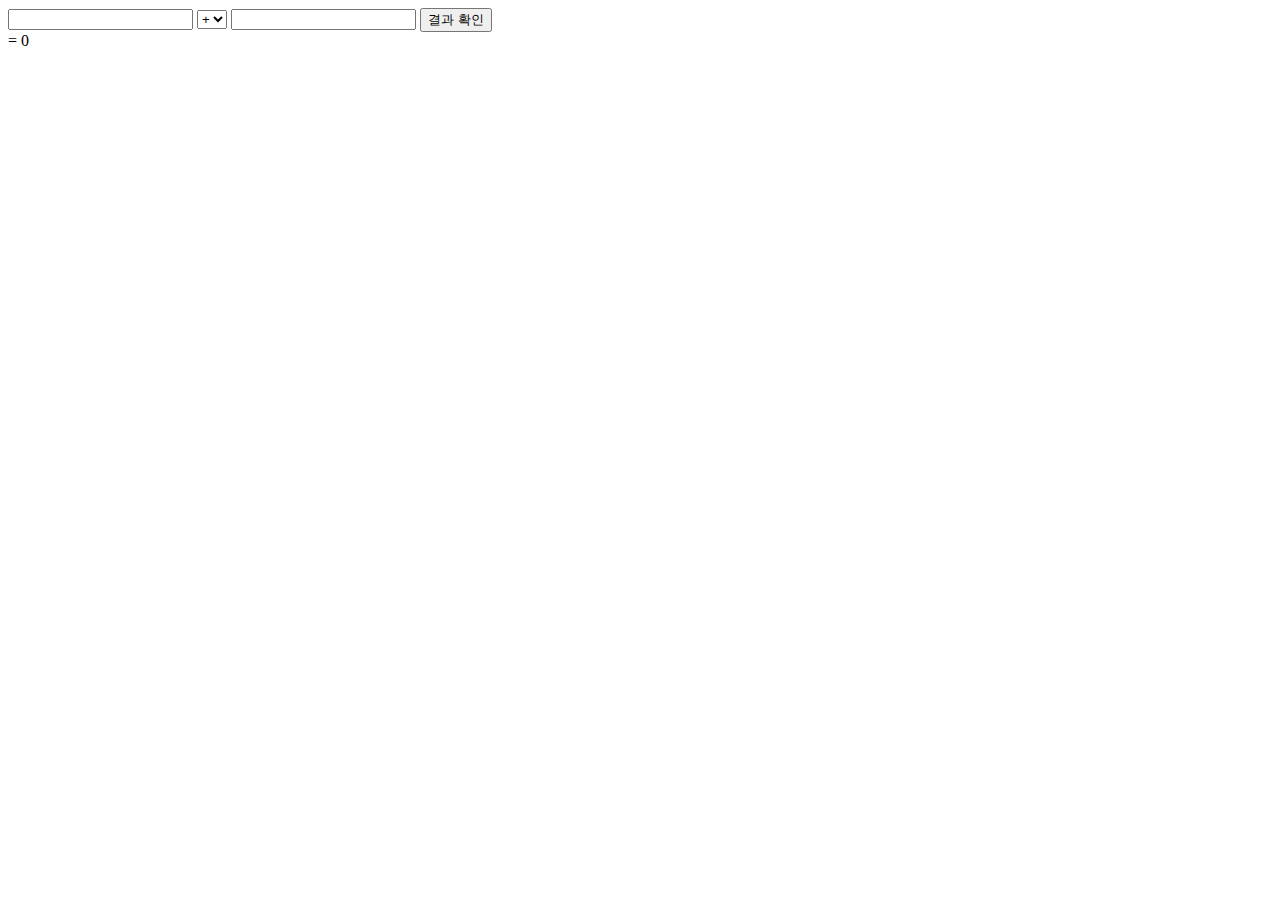
<file: callback/index.html>
<!DOCTYPE html>
<html lang="ko">
  <head>
    <meta charset="UTF-8" />
    <meta name="viewport" content="width=device-width, initial-scale=1.0" />
    <meta http-equiv="X-UA-Compatible" content="ie=edge" />

    <title>callbackFunc</title>
  </head>
  <body>
    <input type="text" id="getValue1" onchange="value1Change()" />
    <select id="optionSymbol" name="optionSymbol" onchange="changeSelect()">
      <option value="+">+</option>
      <option value="-">-</option>
      <option value="*">*</option>
      <option value="/">/</option>
    </select>
    <input type="text" id="getValue2" onchange="value2Change()" />
    <button onclick="calc()">결과 확인</button>
    <div>
      =
      <span id="result">0</span>
    </div>
  </body>
  <script src="index.js"></script>
</html>
</file>
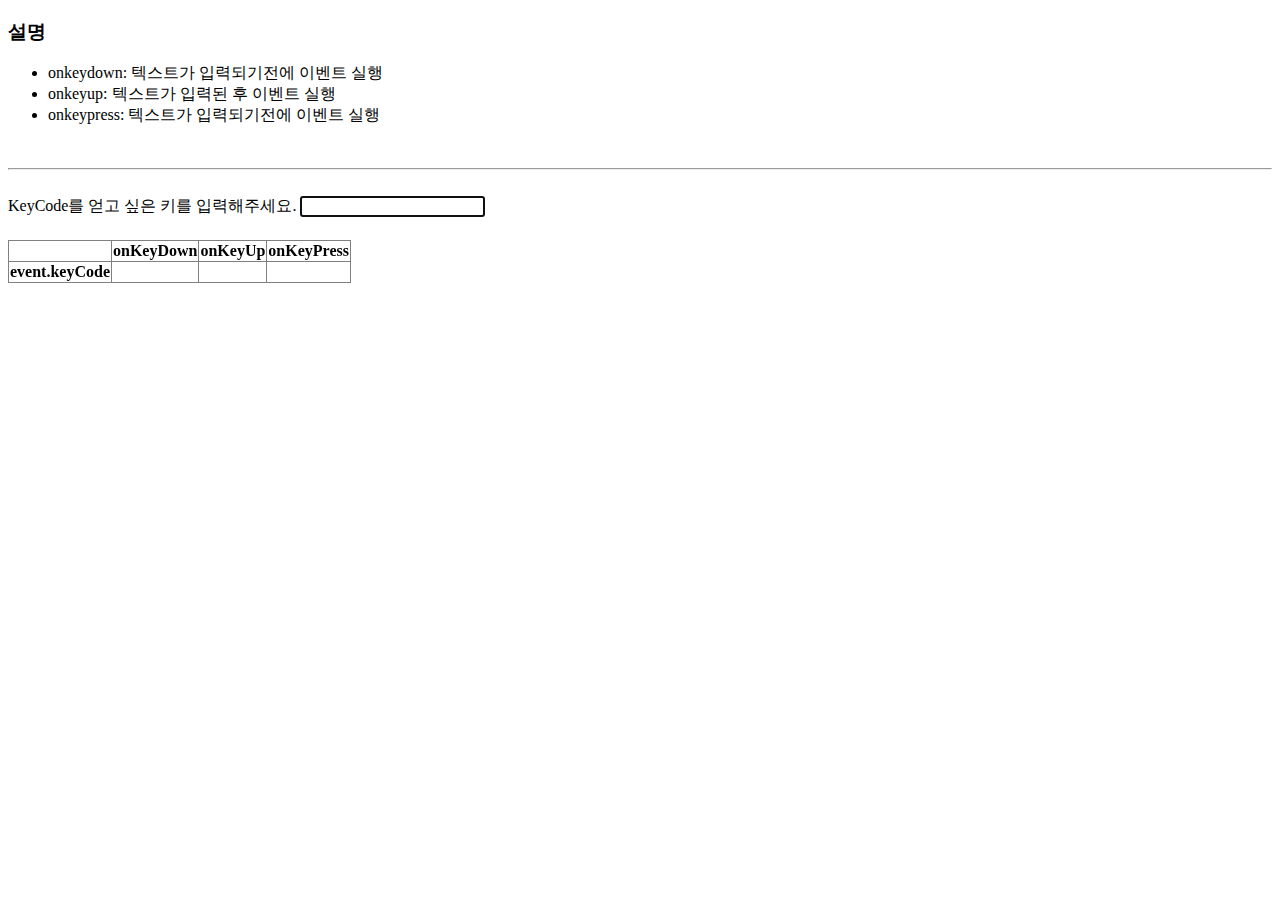
<file: CheckKeyCode/index.html>
<!DOCTYPE html>
<html lang="ko">
  <head>
    <meta charset="UTF-8" />
    <meta name="viewport" content="width=device-width, initial-scale=1.0" />
    <meta http-equiv="X-UA-Compatible" content="ie=edge" />
    <script src="keyCode.js"></script>
    <title>CheckKeyCode</title>
  </head>
  <body>
    <h3>설명</h3>
    <ul>
      <li>onkeydown: 텍스트가 입력되기전에 이벤트 실행</li>
      <li>onkeyup: 텍스트가 입력된 후 이벤트 실행</li>
      <li>onkeypress: 텍스트가 입력되기전에 이벤트 실행</li>
    </ul>
    <br />
    <hr />
    <br />
    <span
      >KeyCode를 얻고 싶은 키를 입력해주세요. <input id="input" type="text"
    /></span>
    <table
      border="1"
      style="border-collapse: collapse; text-align: center; margin-top: 1.4rem;"
    >
      <thead>
        <tr>
          <th></th>
          <th>onKeyDown</th>
          <th>onKeyUp</th>
          <th>onKeyPress</th>
        </tr>
      </thead>
      <tbody>
        <tr>
          <th>event.keyCode</th>
          <td id="onkeydown_keycode"></td>
          <td id="onkeyup_keycode"></td>
          <td id="onkeypress_keycode"></td>
        </tr>
      </tbody>
    </table>
  </body>
  <script>
    document.getElementById("input").focus();
    document.getElementById("input").onkeydown = processKeyDown;
    document.getElementById("input").onkeypress = processKeyPress;
    document.getElementById("input").onkeyup = processKeyUp;
  </script>
</html>
</file>
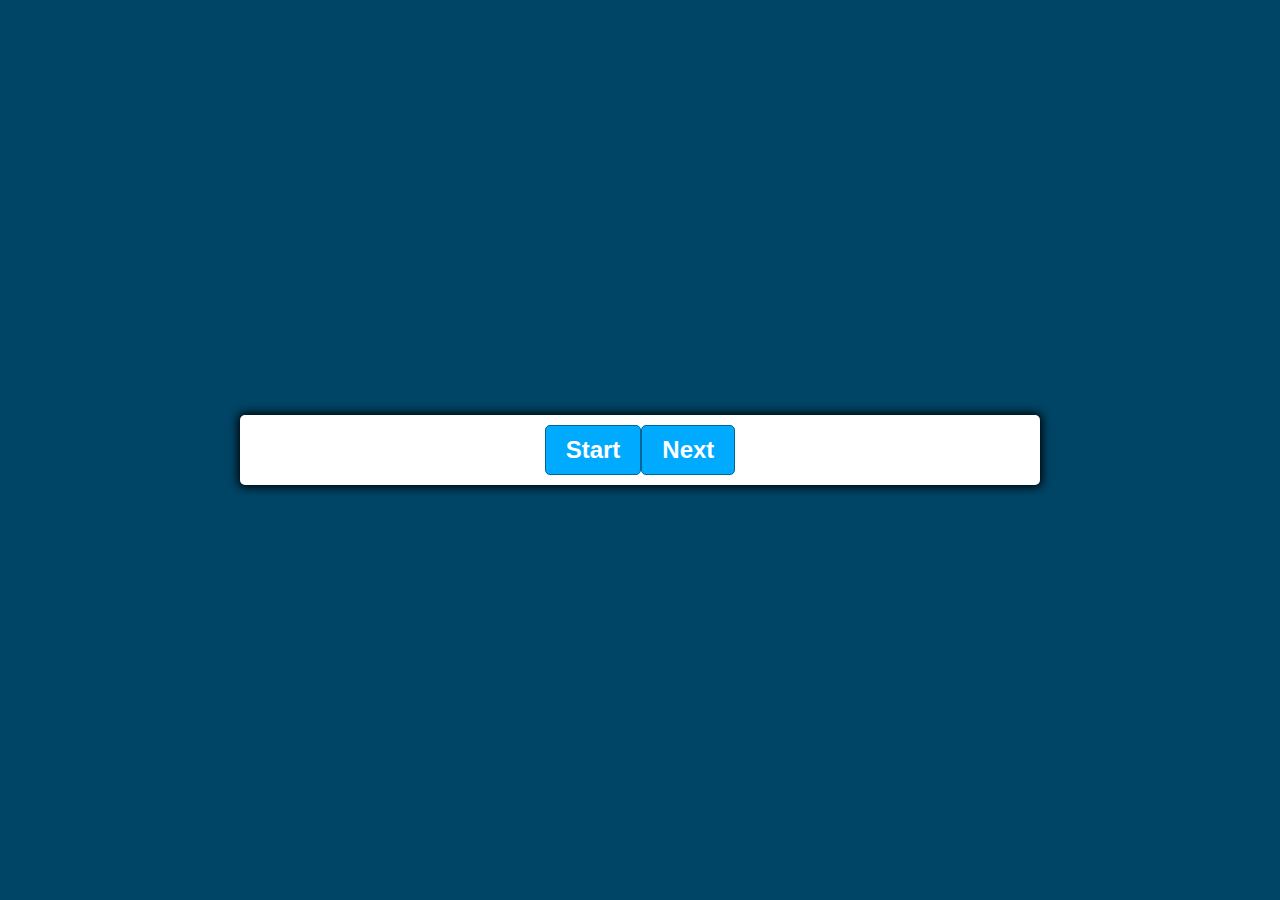
<file: Quiz-App/index.html>
<!DOCTYPE html>
<html lang="ko">
  <head>
    <meta charset="UTF-8" />
    <meta name="viewport" content="width=device-width, initial-scale=1.0" />
    <meta http-equiv="X-UA-Compatible" content="ie=edge" />
    <title>Quiz App</title>
    <link rel="stylesheet" href="styles.css" />
  </head>
  <body>
    <div class="container">
      <div id="question-container" class="hide">
        <div id="question">Question</div>
        <div id="answer-buttons" class="btn-grid">
          <button class="btn">Answer 1</button>
          <button class="btn">Answer 2</button>
          <button class="btn">Answer 3</button>
          <button class="btn">Answer 4</button>
        </div>
      </div>
      <div class="controls">
        <p id="answer-number-p" class="hide">
          <span>맞춘 개수: <span id="correct-number"></span></span>
        </p>
        <button id="start-btn" class="start-btn btn">Start</button>
        <button id="next-btn" class="next-btn btn">Next</button>
      </div>
    </div>
  </body>
  <script src="script.js"></script>
</html>
</file>
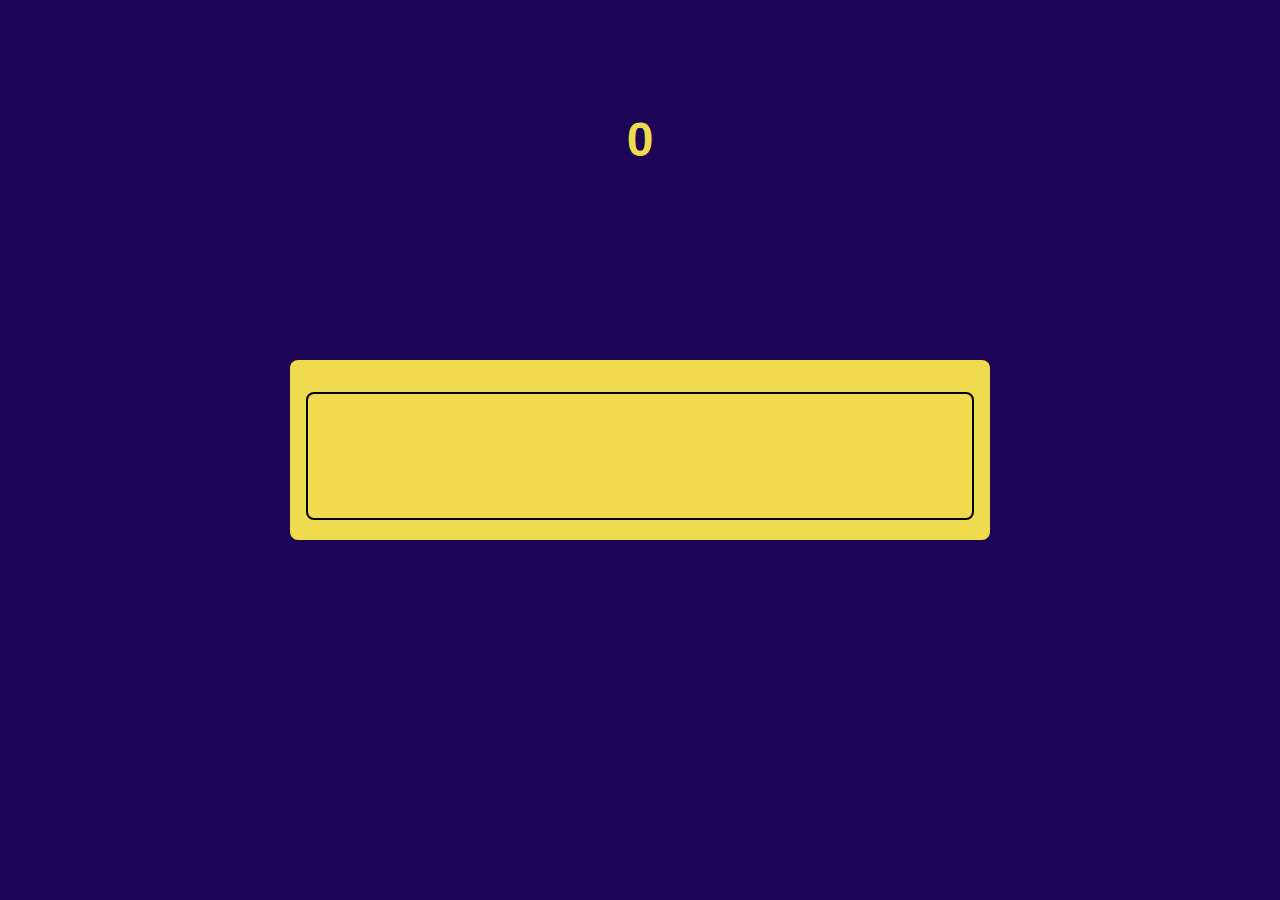
<file: SpeedTyping/index.html>
<!DOCTYPE html>
<html lang="ko">
  <head>
    <meta charset="UTF-8" />
    <meta name="viewport" content="width=device-width, initial-scale=1.0" />
    <meta http-equiv="X-UA-Compatible" content="ie=edge" />
    <title>Speed Typing</title>
    <link rel="stylesheet" href="styles.css" />
    <script src="script.js" defer></script>
  </head>
  <body>
    <div class="timer" id="timer">0</div>
    <div class="container">
      <div class="quote-display" id="quoteDisplay"></div>
      <textarea id="quoteInput" class="quote-input" autofocus></textarea>
    </div>
  </body>
</html>
</file>
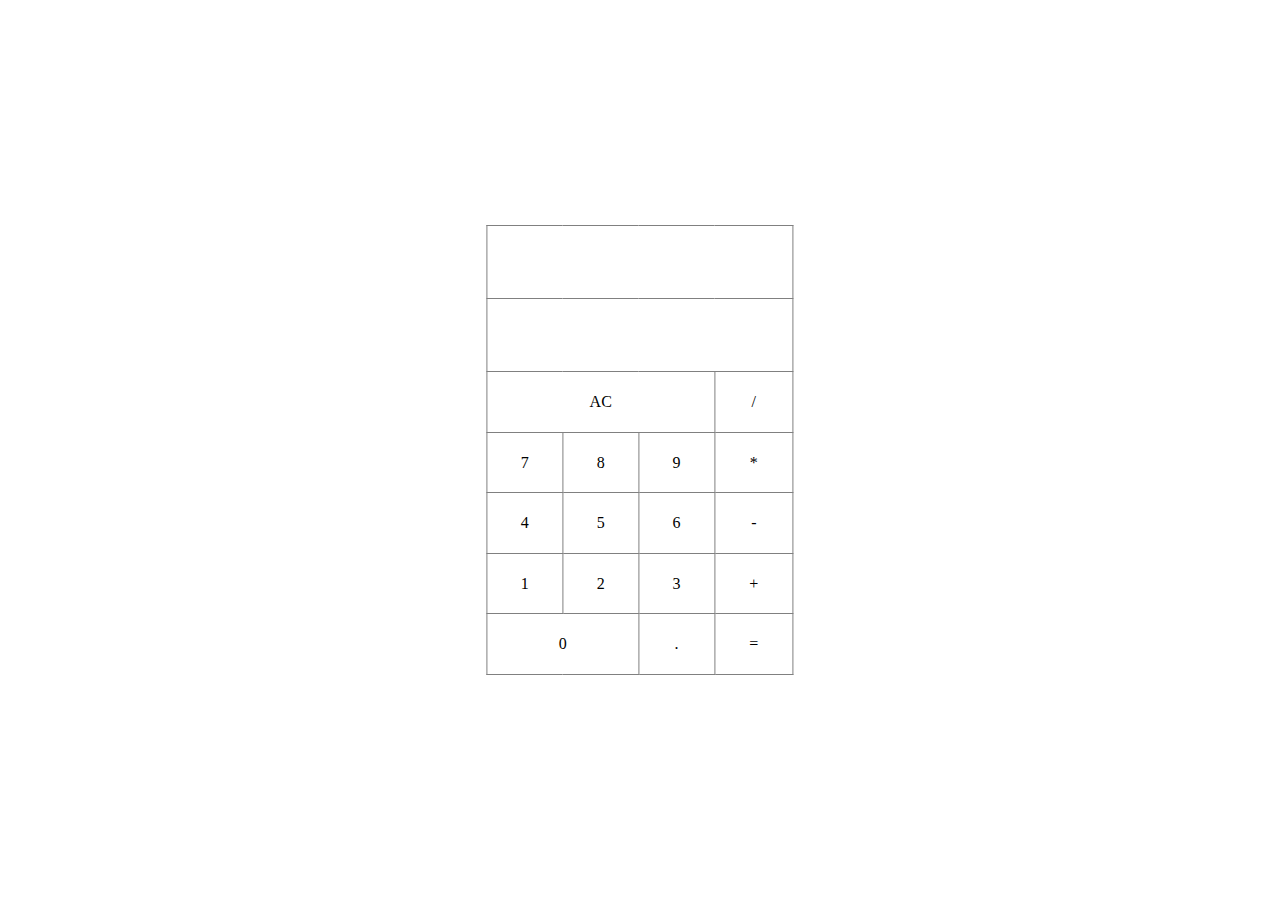
<file: Calculator/Calculator.html>
<!DOCTYPE html>
<html lang="ko">
  <head>
    <meta charset="UTF-8" />
    <meta name="viewport" content="width=device-width, initial-scale=1.0" />
    <meta http-equiv="X-UA-Compatible" content="ie=edge" />
    <link rel="stylesheet" href="Calculator.css" />
    <script src="Calculator.js"></script>
    <title>Calculator</title>
  </head>
  <body onkeydown="enter(event)" onkeypress="multiple(event)">
    <!-- colspan = 열(가로) 합침 / rowspan = 행(세로) 합침 -->
    <div class="Wrap">
      <table border="1">
        <tr>
          <td colspan="4">
            <input type="text" id="display" readonly />
          </td>
        </tr>
        <tr>
          <td colspan="4">
            <input type="text" id="result" />
          </td>
        </tr>
        <tr>
          <td colspan="3" onclick="reset()">AC</td>
          <td onclick="add('/')">/</td>
        </tr>
        <tr>
          <td onclick="add('7')">7</td>
          <td onclick="add('8')">8</td>
          <td onclick="add('9')">9</td>
          <td onclick="add('*')">*</td>
        </tr>
        <tr>
          <td onclick="add('4')">4</td>
          <td onclick="add('5')">5</td>
          <td onclick="add('6')">6</td>
          <td onclick="add('-')">-</td>
        </tr>
        <tr>
          <td onclick="add('1')">1</td>
          <td onclick="add('2')">2</td>
          <td onclick="add('3')">3</td>
          <td onclick="add('+')">+</td>
        </tr>
        <tr>
          <td colspan="2" onclick="add('0')">0</td>
          <td onclick="add('.')">.</td>
          <td onclick="calculate()">=</td>
        </tr>
      </table>
    </div>
  </body>
</html>
</file>
<file: Quiz-App/styles.css>
*,
*::before,
*::after {
  box-sizing: border-box;
  font-family: "Franklin Gothic Medium", "Arial Narrow", Arial, sans-serif;
}

:root {
  --hue-neutral: 200;
  --hue-wrong: 0; /* 빨간 색 */
  --hue-correct: 145; /* 초록 색 */
}

body {
  --hue: var(--hue-neutral);
  padding: 0;
  margin: 0;
  display: flex;
  width: 100vw;
  height: 100vh;
  justify-content: center;
  align-items: center;
  background-color: hsl(var(--hue), 100%, 20%); /* 진한 푸른 색 */
}

/* 정답 시 배경 색을 초록 색으로 */
body.correct {
  --hue: var(--hue-correct);
}

/* 오답 시 배경 색을 빨간 색으로 */
body.wrong {
  --hue: var(--hue-wrong);
}

.container {
  width: 800px;
  max-width: 80%;
  background-color: white;
  border-radius: 5px;
  padding: 10px;
  box-shadow: 0 0 10px 2px; /* 가로 세로 흐림 전파(확장 or 축소) */
}

.btn-grid {
  display: grid;
  grid-template-columns: repeat(2, auto);
  gap: 10px;
  margin: 20px 0;
}

.btn {
  --hue: var(--hue-neutral);
  border: 1px solid hsl(var(--hue), 100%, 30%);
  background-color: hsl(var(--hue), 100%, 50%);
  border-radius: 5px;
  padding: 5px 10px;
  color: white;
  outline: none;
}

.btn:hover {
  border-color: black;
}

.btn.correct {
  --hue: var(--hue-correct);
  color: black;
}

.btn.wrong {
  --hue: var(--hue-wrong);
}

.start-btn,
.next-btn {
  font-size: 1.5rem;
  font-weight: bold;
  padding: 10px 20px;
}

.controls {
  display: flex;
  justify-content: center;
  align-items: center;
}

.hide {
  display: none;
}
</file>
<file: SpeedTyping/styles.css>
* {
  box-sizing: border-box;
}

body {
  display: flex;
  justify-content: center;
  align-items: center;
  min-height: 100vh;
  margin: 0;
  background-color: #1e0555;
}

body,
.quote-input {
  font-family: "Gill Sans", "Gill Sans MT", Calibri, "Trebuchet MS", sans-serif;
}

.container {
  background-color: #f0db4f;
  padding: 1rem;
  border-radius: 0.5rem;
  width: 700px;
  max-width: 90%;
}

.timer {
  position: absolute;
  top: 7rem;
  font-size: 3rem;
  color: #f0db4f;
  font-weight: bold;
}

.quote-display {
  margin-bottom: 1rem;
  margin-left: calc(1rem + 2px);
  margin-right: calc(1rem + 2px);
  font-size: 1.4rem;
}

.quote-input {
  background-color: transparent;
  border: 2px solid #a1922e;
  outline: none;
  width: 100%;
  height: 8rem;
  margin: auto;
  resize: none;
  padding: 0.5rem 1rem;
  font-size: 1rem;
  border-radius: 0.5rem;
}

.quote-input:focus {
  border-color: black;
}

.correct {
  color: green;
}

.incorrect {
  color: red;
  text-decoration: underline;
}
</file>
<file: Calculator/Calculator.css>
.Wrap {
  position: absolute;
  left: 50%;
  top: 50%;
  transform: translate(-50%, -50%);
}

table {
  min-width: 20vw;
  width: 24vw;
  height: 50vh;
  border-collapse: collapse;
  cursor: pointer;
}

td {
  padding: 5px 10px;
  text-align: center;
}

input {
  width: 100%;
  border: none;
  height: 70%;
  font-size: 1.2rem;
  text-align: right;
}

input:focus {
  outline: none;
}
</file>
